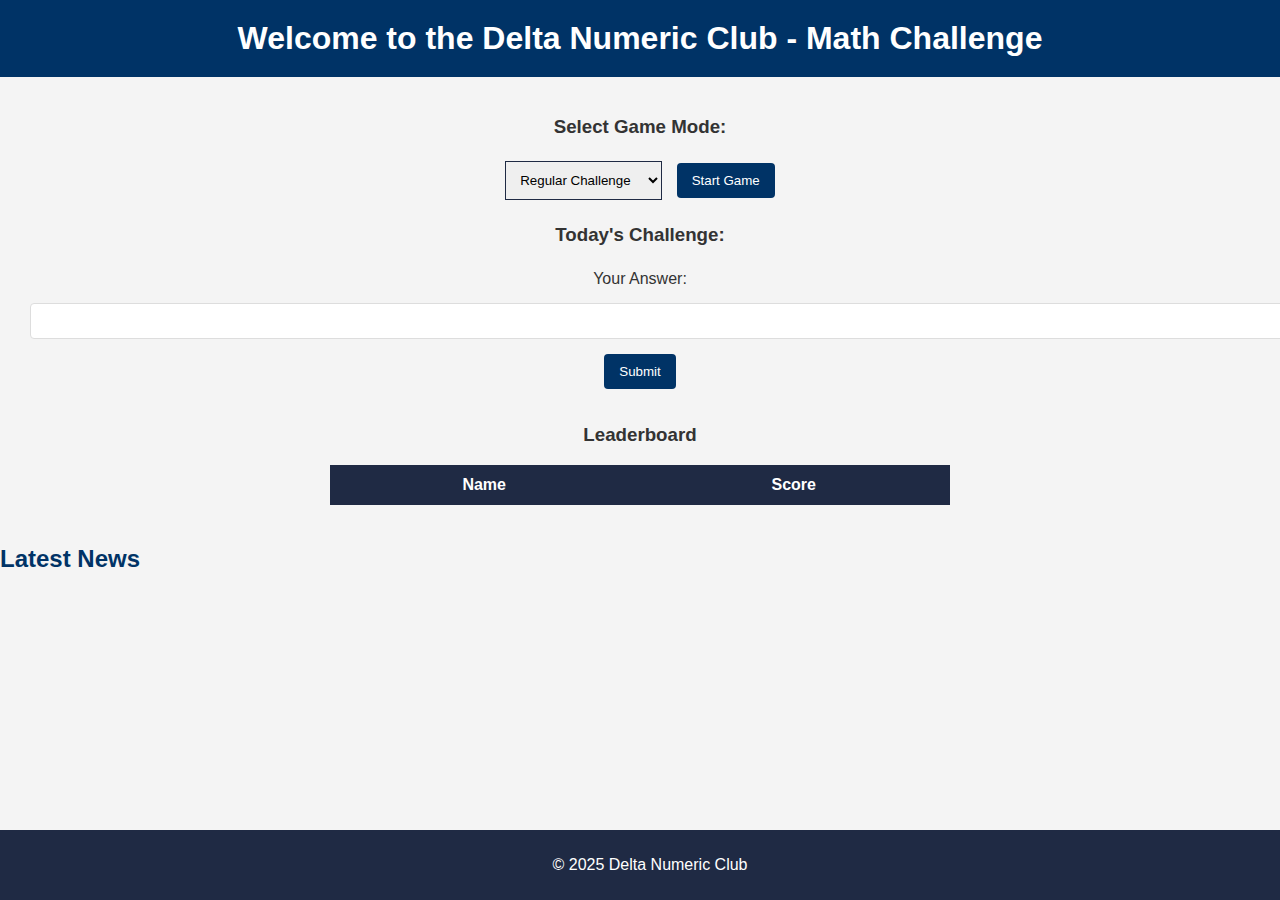
<file: index.html>
<!DOCTYPE html>
<html lang="en">
<head>
    <meta charset="UTF-8">
    <meta name="viewport" content="width=device-width, initial-scale=1.0">
    <title>Math Game - Delta Numeric Club</title>
    <link rel="stylesheet" href="style.css">
</head>
<body>

    <header>
        <h1>Welcome to the Delta Numeric Club - Math Challenge</h1>
    </header>

    <main>
        <section id="challenges">
            <h3>Select Game Mode:</h3>
          <select id="gameMode">
    <option value="default">Regular Challenge</option>
    <option value="timed">Timed Challenge</option>
    <option value="multipleChoice">Multiple Choice</option>
    <option value="calculus">Calculus Challenge</option>
</select>
            <button onclick="startGame()">Start Game</button>

            <div id="challengeContainer">
                <h3 id="challengeTitle">Today's Challenge:</h3>
                <p id="mathProblem"></p>
                <form id="challengeForm">
                    <label for="answer">Your Answer:</label>
                    <input type="text" id="answer" name="answer" required>
                    <button type="submit">Submit</button>
                </form>
                <p id="response"></p>
            </div>

            <p id="timer" style="display: none;">Time Left: <span id="timeLeft">60</span> sec</p>

            <div id="multipleChoiceOptions" style="display: none;"></div>
        </section>

        <section id="leaderboard">
            <h3>Leaderboard</h3>
            <table id="leaderboardTable">
                <tr>
                    <th>Name</th>
                    <th>Score</th>
                </tr>
            </table>
        </section>
    </main>

    <footer>
        <p>&copy; 2025 Delta Numeric Club</p>
    </footer>

    <script>
    let correctAnswer;

    function startGame() {
        let selectedMode = document.getElementById("gameMode").value;
        document.getElementById("challengeContainer").style.display = "block";
        
        if (selectedMode === "timed") {
            startTimedChallenge();
        } else if (selectedMode === "multipleChoice") {
            generateMultipleChoice();
        } else if (selectedMode === "calculus") {
            generateCalculusProblem();
        } else {
            generateProblem(); // Default mode
        }
    }

    function generateCalculusProblem() {
        let calculusTypes = ["derivative", "integral", "limit"];
        let selectedType = calculusTypes[Math.floor(Math.random() * calculusTypes.length)];
        
        let problemText = "";
        if (selectedType === "derivative") {
            let num = Math.floor(Math.random() * 10) + 1;
            problemText = `Find d/dx (${num}x²)`;
            correctAnswer = `${2 * num}x`;  // d/dx (nx²) = 2nx
        } 
        else if (selectedType === "integral") {
            let num = Math.floor(Math.random() * 10) + 1;
            problemText = `∫ ${num}x dx`;
            correctAnswer = `${(num / 2)}x² + C`; // ∫ nx dx = (n/2)x² + C
        } 
        else if (selectedType === "limit") {
            problemText = `Find lim x→1 (2x)`;
            correctAnswer = "2"; // Example limit question
        }

        document.getElementById("mathProblem").innerHTML = problemText;
        document.getElementById("answer").value = ""; // Clear previous answers
    }

    document.getElementById("challengeForm").addEventListener("submit", function(event) {
        event.preventDefault();
        let answer = document.getElementById("answer").value.trim();
        
        if (answer === correctAnswer) {
            document.getElementById("response").innerHTML = "✅ Correct! You earned a point.";
        } else {
            document.getElementById("response").innerHTML = "❌ Incorrect, try again!";
        }
    });
</script>
<section class="news">
    <h2>Latest News</h2>
    <div id="news-list"></div>
</section>

</body>
</html>
</file>
<file: style.css>
/* Basic Styles */
body {
    font-family: Arial, sans-serif;
    background-color: #f8f9fa;
    color: #333;
    margin: 0;
    padding: 0;
}

header {
    background-color: #1f2a44;
    color: white;
    text-align: center;
    padding: 20px;
}

h1 {
    font-size: 2rem;
    margin: 0;
}

main {
    padding: 20px;
    text-align: center;
}

select, button {
    padding: 10px;
    margin: 5px;
    border: 1px solid #1f2a44;
    cursor: pointer;
}

button {
    background-color: #1f2a44;
    color: white;
}

button:hover {
    background-color: #334267;
}

#timer {
    font-size: 18px;
    font-weight: bold;
    color: red;
}

#multipleChoiceOptions button {
    margin: 5px;
    padding: 10px;
    cursor: pointer;
}

#leaderboard {
    margin-top: 30px;
    text-align: center;
}

table {
    width: 50%;
    margin: 0 auto;
    border-collapse: collapse;
}

th, td {
    border: 1px solid #1f2a44;
    padding: 10px;
    text-align: center;
}

th {
    background-color: #1f2a44;
    color: white;
}
#mathProblem {
    font-size: 1.5rem;
    font-weight: bold;
    color: #1f2a44;
}

#mathProblem {
    font-size: 1.5rem;
    font-weight: bold;
    color: #d35400; /* Orange color for visibility */
}

#answer {
    font-size: 1rem;
    padding: 8px;
    margin: 10px;
}

button {
    background-color: #1f2a44;
    color: white;
    border: none;
    padding: 10px;
    cursor: pointer;
}

button:hover {
    background-color: #34495e;
}


footer {
    background-color: #1f2a44;
    color: white;
    text-align: center;
    padding: 10px;
    position: fixed;
    width: 100%;
    bottom: 0;
}
/* Admin Panel Styles */
body {
    font-family: Arial, sans-serif;
    background-color: #f4f4f4;
    margin: 0;
    padding: 0;
}

header {
    background-color: #003366;
    color: white;
    padding: 20px;
    text-align: center;
}

.admin-section {
    padding: 40px;
    background-color: #fff;
    max-width: 800px;
    margin: 0 auto;
    box-shadow: 0 2px 10px rgba(0, 0, 0, 0.1);
    border-radius: 8px;
}

h2 {
    color: #003366;
}

label {
    display: block;
    margin: 10px 0 5px;
}

input, textarea {
    width: 100%;
    padding: 10px;
    border: 1px solid #ddd;
    border-radius: 4px;
    margin-bottom: 20px;
}

button {
    background-color: #003366;
    color: white;
    padding: 10px 15px;
    border: none;
    cursor: pointer;
    border-radius: 4px;
}

button:hover {
    background-color: #002244;
}

#form-message {
    margin-top: 20px;
    font-size: 18px;
    color: green;
}
</file>
